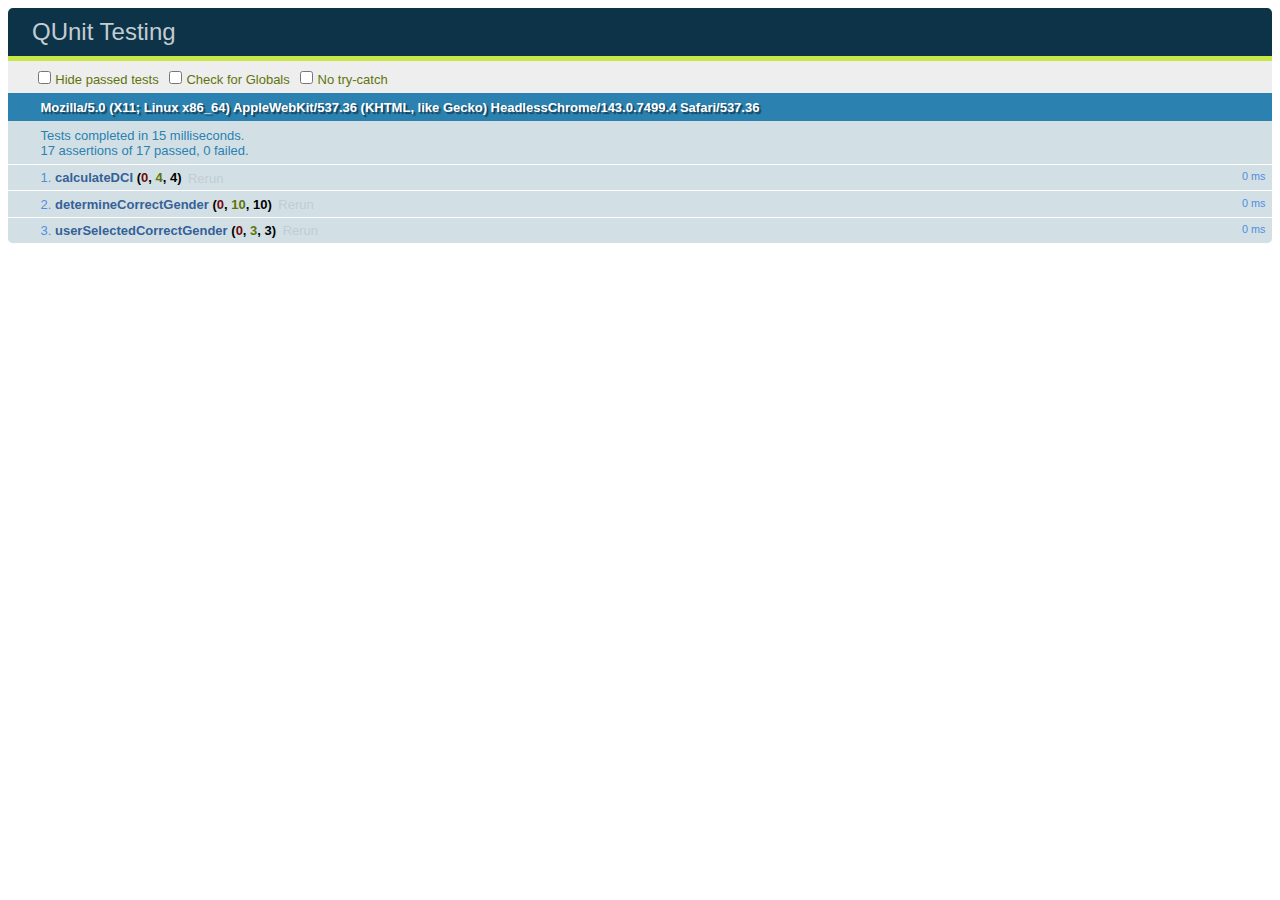
<file: qunit.html>
﻿<!DOCTYPE html PUBLIC "-//W3C//DTD XHTML 1.0 Transitional//EN" "http://www.w3.org/TR/xhtml1/DTD/xhtml1-transitional.dtd">

<html xmlns="http://www.w3.org/1999/xhtml">
<head>
    <title>QUnit Testing</title>

    <script src="js/qunit-1.12.0.js" type="text/javascript"></script>
    <link href="css/qunit-1.12.0.css" rel="stylesheet" type="text/css" />

    <script src="js/test.js" type="text/javascript"></script>
</head>
<body>

     <div id="qunit"></div>
     <div id="qunit-fixture"></div>

</body>
</html>
</file>
<file: css/qunit-1.12.0.css>
﻿/**
 * QUnit v1.12.0 - A JavaScript Unit Testing Framework
 *
 * http://qunitjs.com
 *
 * Copyright 2012 jQuery Foundation and other contributors
 * Released under the MIT license.
 * http://jquery.org/license
 */

/** Font Family and Sizes */

#qunit-tests, #qunit-header, #qunit-banner, #qunit-testrunner-toolbar, #qunit-userAgent, #qunit-testresult {
	font-family: "Helvetica Neue Light", "HelveticaNeue-Light", "Helvetica Neue", Calibri, Helvetica, Arial, sans-serif;
}

#qunit-testrunner-toolbar, #qunit-userAgent, #qunit-testresult, #qunit-tests li { font-size: small; }
#qunit-tests { font-size: smaller; }


/** Resets */

#qunit-tests, #qunit-header, #qunit-banner, #qunit-userAgent, #qunit-testresult, #qunit-modulefilter {
	margin: 0;
	padding: 0;
}


/** Header */

#qunit-header {
	padding: 0.5em 0 0.5em 1em;

	color: #8699a4;
	background-color: #0d3349;

	font-size: 1.5em;
	line-height: 1em;
	font-weight: normal;

	border-radius: 5px 5px 0 0;
	-moz-border-radius: 5px 5px 0 0;
	-webkit-border-top-right-radius: 5px;
	-webkit-border-top-left-radius: 5px;
}

#qunit-header a {
	text-decoration: none;
	color: #c2ccd1;
}

#qunit-header a:hover,
#qunit-header a:focus {
	color: #fff;
}

#qunit-testrunner-toolbar label {
	display: inline-block;
	padding: 0 .5em 0 .1em;
}

#qunit-banner {
	height: 5px;
}

#qunit-testrunner-toolbar {
	padding: 0.5em 0 0.5em 2em;
	color: #5E740B;
	background-color: #eee;
	overflow: hidden;
}

#qunit-userAgent {
	padding: 0.5em 0 0.5em 2.5em;
	background-color: #2b81af;
	color: #fff;
	text-shadow: rgba(0, 0, 0, 0.5) 2px 2px 1px;
}

#qunit-modulefilter-container {
	float: right;
}

/** Tests: Pass/Fail */

#qunit-tests {
	list-style-position: inside;
}

#qunit-tests li {
	padding: 0.4em 0.5em 0.4em 2.5em;
	border-bottom: 1px solid #fff;
	list-style-position: inside;
}

#qunit-tests.hidepass li.pass, #qunit-tests.hidepass li.running  {
	display: none;
}

#qunit-tests li strong {
	cursor: pointer;
}

#qunit-tests li a {
	padding: 0.5em;
	color: #c2ccd1;
	text-decoration: none;
}
#qunit-tests li a:hover,
#qunit-tests li a:focus {
	color: #000;
}

#qunit-tests li .runtime {
	float: right;
	font-size: smaller;
}

.qunit-assert-list {
	margin-top: 0.5em;
	padding: 0.5em;

	background-color: #fff;

	border-radius: 5px;
	-moz-border-radius: 5px;
	-webkit-border-radius: 5px;
}

.qunit-collapsed {
	display: none;
}

#qunit-tests table {
	border-collapse: collapse;
	margin-top: .2em;
}

#qunit-tests th {
	text-align: right;
	vertical-align: top;
	padding: 0 .5em 0 0;
}

#qunit-tests td {
	vertical-align: top;
}

#qunit-tests pre {
	margin: 0;
	white-space: pre-wrap;
	word-wrap: break-word;
}

#qunit-tests del {
	background-color: #e0f2be;
	color: #374e0c;
	text-decoration: none;
}

#qunit-tests ins {
	background-color: #ffcaca;
	color: #500;
	text-decoration: none;
}

/*** Test Counts */

#qunit-tests b.counts                       { color: black; }
#qunit-tests b.passed                       { color: #5E740B; }
#qunit-tests b.failed                       { color: #710909; }

#qunit-tests li li {
	padding: 5px;
	background-color: #fff;
	border-bottom: none;
	list-style-position: inside;
}

/*** Passing Styles */

#qunit-tests li li.pass {
	color: #3c510c;
	background-color: #fff;
	border-left: 10px solid #C6E746;
}

#qunit-tests .pass                          { color: #528CE0; background-color: #D2E0E6; }
#qunit-tests .pass .test-name               { color: #366097; }

#qunit-tests .pass .test-actual,
#qunit-tests .pass .test-expected           { color: #999999; }

#qunit-banner.qunit-pass                    { background-color: #C6E746; }

/*** Failing Styles */

#qunit-tests li li.fail {
	color: #710909;
	background-color: #fff;
	border-left: 10px solid #EE5757;
	white-space: pre;
}

#qunit-tests > li:last-child {
	border-radius: 0 0 5px 5px;
	-moz-border-radius: 0 0 5px 5px;
	-webkit-border-bottom-right-radius: 5px;
	-webkit-border-bottom-left-radius: 5px;
}

#qunit-tests .fail                          { color: #000000; background-color: #EE5757; }
#qunit-tests .fail .test-name,
#qunit-tests .fail .module-name             { color: #000000; }

#qunit-tests .fail .test-actual             { color: #EE5757; }
#qunit-tests .fail .test-expected           { color: green;   }

#qunit-banner.qunit-fail                    { background-color: #EE5757; }


/** Result */

#qunit-testresult {
	padding: 0.5em 0.5em 0.5em 2.5em;

	color: #2b81af;
	background-color: #D2E0E6;

	border-bottom: 1px solid white;
}
#qunit-testresult .module-name {
	font-weight: bold;
}

/** Fixture */

#qunit-fixture {
	position: absolute;
	top: -10000px;
	left: -10000px;
	width: 1000px;
	height: 1000px;
}
</file>
